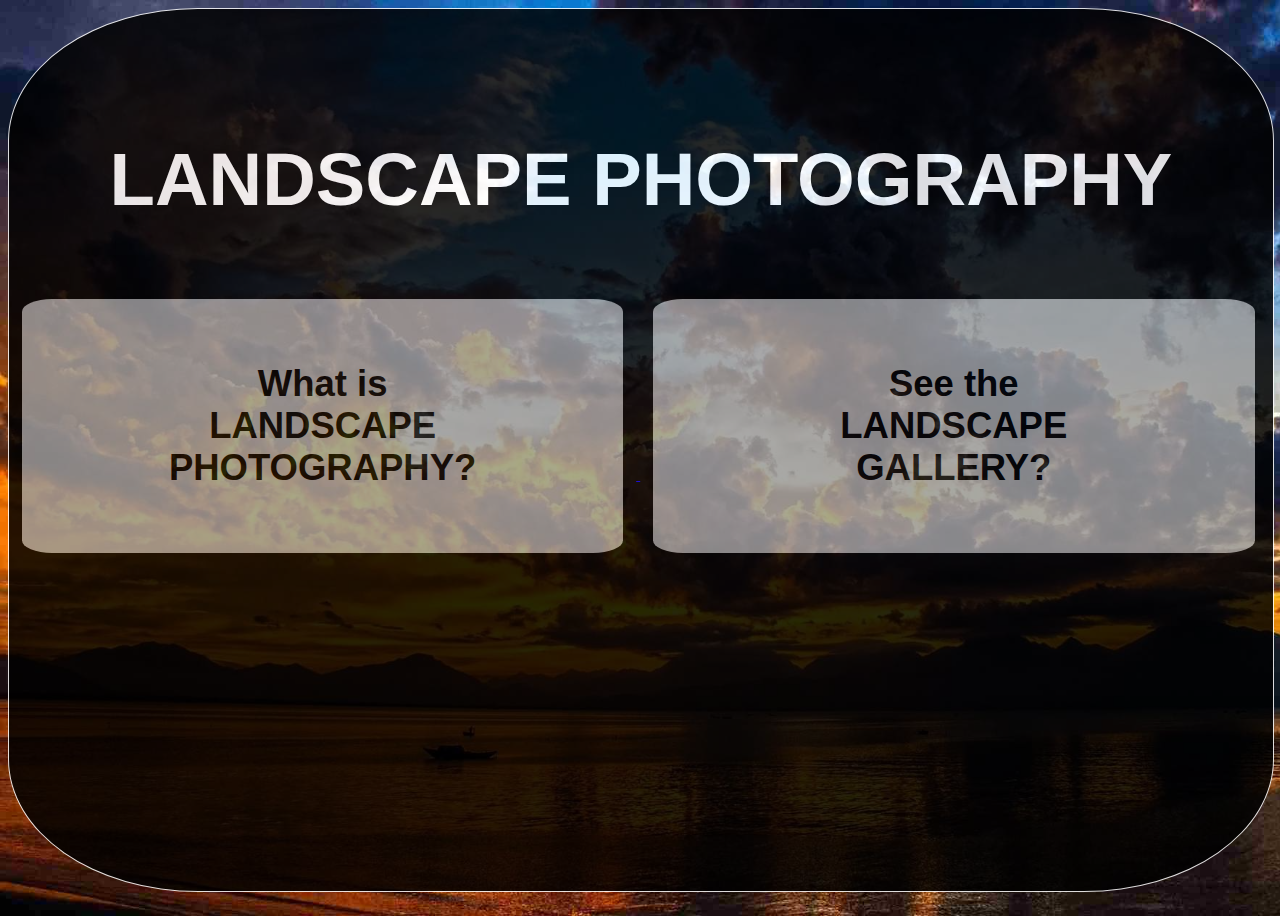
<file: index.html>
<html>
<head>
    <meta charset="utf-8" lang="en">
    <meta name="viewport" content="width=device-width, initial-scale=1.0">
    <title>sfeichtenschlager</title>
    <link rel="stylesheet" type="text/css" href="./public/style.css">
</head>
<body>

    <div id="overlay">
        <div id="headline">
            <h1>LANDSCAPE PHOTOGRAPHY</h1>
        </div>
        <div>
            <a href="description.html">
                <div class="subDiv" id="firstSubDiv">
                    <h2>What is<br>LANDSCAPE<br>PHOTOGRAPHY?</h2>
                </div>
            </a>
            <a href="gallery.html">
                <div class="subDiv">
                    <h2>See the<br>LANDSCAPE<br>GALLERY?</h2>
                </div>
            </a>
        </div>
    </div>

</body>
</html>
</file>
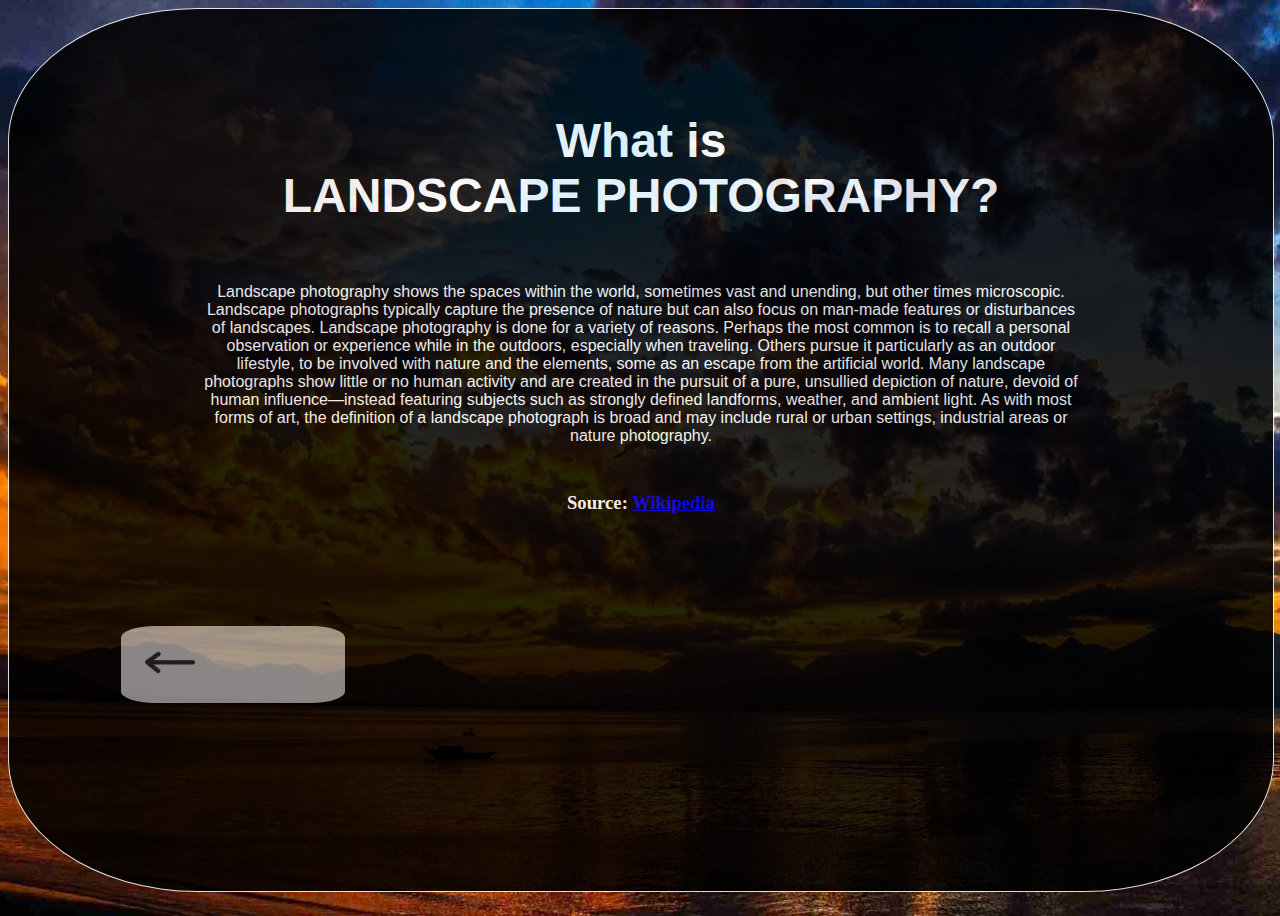
<file: description.html>
<html>
<head>
    <meta charset="utf-8" lang="en">
    <meta name="viewport" content="width=device-width, initial-scale=1.0">
    <title>sfeichtenschlager</title>
    <link rel="stylesheet" type="text/css" href="./public/style.css">
</head>
<body>

    <div id="overlay">
        <h1 id="textHeadline">What is<br>LANDSCAPE PHOTOGRAPHY?</h1>
        <p>Landscape photography shows the spaces within the world, sometimes vast and unending, but other times microscopic. 
            Landscape photographs typically capture the presence of nature but can also focus on man-made features or disturbances of 
            landscapes. Landscape photography is done for a variety of reasons. Perhaps the most common is to recall a personal 
            observation or experience while in the outdoors, especially when traveling. Others pursue it particularly as an outdoor 
            lifestyle, to be involved with nature and the elements, some as an escape from the artificial world. Many landscape 
            photographs show little or no human activity and are created in the pursuit of a pure, unsullied depiction of nature, 
            devoid of human influence—instead featuring subjects such as strongly defined landforms, weather, and ambient light. 
            As with most forms of art, the definition of a landscape photograph is broad and may include rural or urban settings, 
            industrial areas or nature photography.</p>
        <h3>Source: <a href="https://en.wikipedia.org/wiki/Landscape_photography">Wikipedia</a></h3>
        <a href="index.html">
            <div id="backBox">
                <img src="public/img/arrow.png" width="50vw" id="backImage">
            </div>
        </a>
    </div>

</body>
</html>
</file>
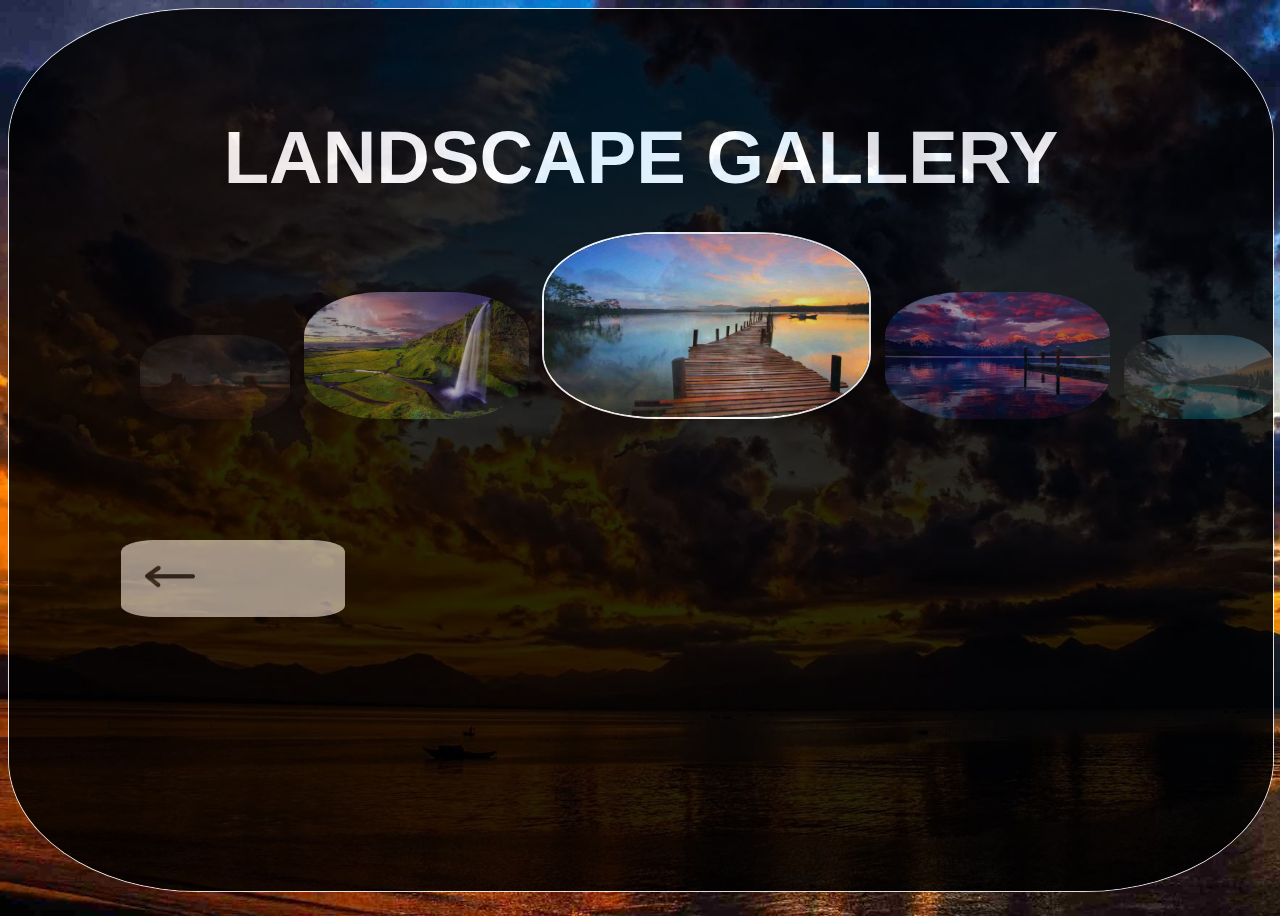
<file: gallery.html>
<html>
<head>
    <meta charset="utf-8" lang="en">
    <meta name="viewport" content="width=device-width, initial-scale=1.0">
    <title>sfeichtenschlager</title>
    <link rel="stylesheet" type="text/css" href="./public/style.css">
    <script src="./public/script.js" defer></script>
</head>
<body>

    <div id="overlay">
        <h1 id="galleryHeadline">LANDSCAPE GALLERY</h1>
        <div id="imageBox">
            <img src="./public/img/1.jpg" srcset="./public/img/srcset/1-780.jpg 780w, ./public/img/srcset/1-1024.jpg 1024w, ./public/img/srcset/1-1440.jpg 1440w, ./public/img/srcset/1-2400.jpg 2400w" sizes="(max-width: 780px) 780px, (max-width: 1024px) 1024px, (max-width:1440px) 1440px, (max-width:2400px) 2400px, 100vw" class="outerImg" width="150vw">
            <img src="./public/img/2.jpg" srcset="./public/img/srcset/2-780.jpg 780w, ./public/img/srcset/2-1024.jpg 1024w, ./public/img/srcset/2-1440.jpg 1440w, ./public/img/srcset/2-2400.jpg 2400w" sizes="(max-width: 780px) 780px, (max-width: 1024px) 1024px, (max-width:1440px) 1440px, (max-width:2400px) 2400px, 100vw" class="sideImg" width="225vw">
            <img src="./public/img/3.jpg" srcset="./public/img/srcset/3-780.jpg 780w, ./public/img/srcset/3-1024.jpg 1024w, ./public/img/srcset/3-1440.jpg 1440w, ./public/img/srcset/3-2400.jpg 2400w" sizes="(max-width: 780px) 780px, (max-width: 1024px) 1024px, (max-width:1440px) 1440px, (max-width:2400px) 2400px, 100vw" id="mainImg" width="325vw">
            <img src="./public/img/4.jpg" srcset="./public/img/srcset/4-780.jpg 780w, ./public/img/srcset/4-1024.jpg 1024w, ./public/img/srcset/4-1440.jpg 1440w, ./public/img/srcset/4-2400.jpg 2400w" sizes="(max-width: 780px) 780px, (max-width: 1024px) 1024px, (max-width:1440px) 1440px, (max-width:2400px) 2400px, 100vw" class="sideImg" width="225vw">
            <img src="./public/img/5.jpg" srcset="./public/img/srcset/5-780.jpg 780w, ./public/img/srcset/5-1024.jpg 1024w, ./public/img/srcset/5-1440.jpg 1440w, ./public/img/srcset/5-2400.jpg 2400w" sizes="(max-width: 780px) 780px, (max-width: 1024px) 1024px, (max-width:1440px) 1440px, (max-width:2400px) 2400px, 100vw" class="outerImg" width="150vw">
        </div>
        <a href="index.html">
            <div id="backBox">
                <img src="public/img/arrow.png" width="50vw" id="backImage">
            </div>
        </a>
    </div>

</body>
</html>
</file>
<file: public/style.css>
::-webkit-scrollbar {
    display: none;
}

body {
    background-image: url('./img/background.jpg');
    background-size: cover;
    color: white;
    overflow: hidden;
    width: 100%;
    height: 100%;
    text-decoration: none;
}

#overlay {
    background-color: black;
    width: 98.75%;
    height: 98%;
    opacity: 0.85;
    border-radius: 15%;
    border: 1px white solid;
    top: 50%;
    -ms-transform: translateY(-50%);
    transform: translateY(-50%);
    position: absolute;
    overflow-y: scroll;
    overflow-x: scroll;
}

h1 {
    font-family: Impact, Haettenschweiler, 'Arial Narrow Bold', sans-serif;
    font-size: 5.8vw;
    text-align: center;
    margin: 2.5vw 5vw;
}

h2 {
    font-family: 'Gill Sans', 'Gill Sans MT', Calibri, 'Trebuchet MS', sans-serif;
    font-size: 2.85vw;
    text-align: center;
    margin: 5vw;
}

#headline {
    padding: 6em 0 2em 0;
}

.subDiv {
    width: 47vw;
    display: inline-block;
    background-color: white;
    opacity: 0.9;
    color: black;
    opacity: 0.6;
    transition: opacity 1.5s;
    margin: 1vw;
    border-radius: 5%;
}

.subDiv:hover {
    opacity: 1;
}

#imageBox {
    margin: 0 10% 0.5em 10%;
    padding-top: 0;
    width: 100%;
}

#imageBox img {
    margin: 0 0.3em 0.3em 0.3em;
    display: inline-block;
    border-radius: 35%;
}

#mainImg {
    border: 2.5px solid white; 
}

.sideImg {
    opacity: 0.65;
}

.outerImg {
    opacity: 0.3;
}

#backBox {
    background-color: white;
    border-radius: 15%;
    opacity: 0.6;
    width: 15vw;
    height: 5vh;
    margin: 7em;
    padding: 1em;
    transition: opacity 1.5s;
}

#backBox:hover {
    opacity: 1;
}

#backImage {
    padding: 0.5em;
}

#textHeadline {
    padding-top: 1.5em;
    font-size: 300%;
}

p {
    padding: 1.75em 12em;
    text-align: center;
    font-family: 'Segoe UI', Tahoma, Geneva, Verdana, sans-serif;
}

h3 {
    text-align: center;
}

#galleryHeadline {
    padding: 1em 0 0 0;
}

@media screen and (max-width: 1000px) {
    .subDiv {
        display: block;
        width: 98vw;
    }

    h1 {
        font-size: 10vw;
    }

    .subDiv h2 {
        font-size: 5vw;
        padding: 2vw;
    }

    #imageBox #mainImg {
        display: block;
        margin: 5vw 0 5vw 10vw;
    }

    #imageBox {
        padding-top: 5vw;
        padding-left: 15vw;
    }

    p {
        padding: 0.875em 8em;
    }
}

@media screen and (max-width: 600px) {
    .subDiv {
        display: block;
        width: 98vw;
    }

    h1 {
        font-size: 10vw;
    }

    .subDiv h2 {
        font-size: 5vw;
        padding: 2vw;
    }

    #imageBox #mainImg {
        margin: 5vw 0 5vw 10vw;
    }

    #imageBox img {
        display: block;
        width: 60vw;
        margin: 5vw 0 5vw 10vw;
    }

    #imageBox {
        padding-top: 5vw;
        padding-left: 0;
    }

    p {
        padding: 0.875em 6em;
    }
}
</file>
